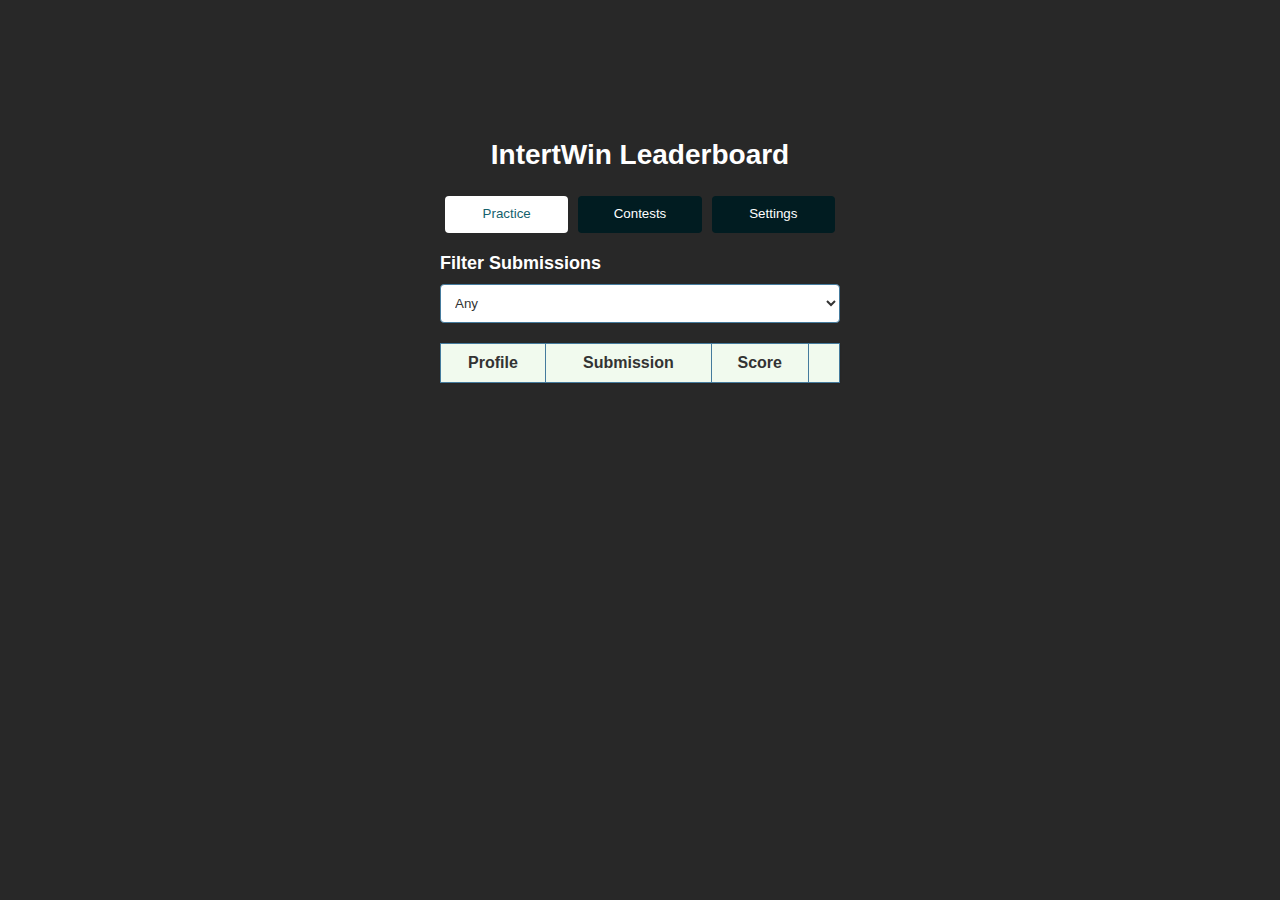
<file: leaderboard.html>
<!DOCTYPE html>
<html lang="en">

<head>
    <meta charset="UTF-8">
    <meta name="viewport" content="width=device-width, initial-scale=1.0">
    <title>Codeforces Tracker</title>
    <link rel="stylesheet" href="leaderboard.css">
</head>

<body>
    <div id="app">
        <h1 style="color: white;">IntertWin Leaderboard</h1>

        <div class="tabs">
            <button id="problems-tab" class="active">Practice</button>
            <button id="contests-tab">Contests</button>
            <button id="settings-tab">Settings</button>
        </div>

        <div id="filter-container" class="filter-container">
            <h2 style="color: white;">Filter Submissions</h2>
            <select id="timeframe">
                <option value="any">Any</option>
                <option value="24hrs">24 hours</option>
                <option value="1week">1 week</option>
                <option value="1month">1 month</option>
                <option value="1year">1 year</option>
            </select>
        </div>

        <div id="problems-content" class="tab-content active">
            <table>
                <tr>
                    <th>Profile</th>
                    <th>Submission</thead>
                    <th>Score</th>
                    <th></th>
                </tr>
                <tbody id="friend-list"></tbody>
            </table>
        </div>

        <div id="contests-content" class="tab-content hidden">
            <table>
                <tr>
                    <th>Profile</th>
                    <th>Contests</thead>
                    <th>Rating</th>
                </tr>
                <tbody id="contest-list"></tbody>
            </table>
        </div>

        <div id="settings-content" class="tab-content hidden">
            <div class="input-group">
                <input type="text" id="friend-handle" placeholder="Enter Codeforces Username">
                <span id="statusIcon"></span>
                <button id="add-friend">Add Friend</button>
            </div>
            <div id="message"></div>
            <ul id="friend-settings-list"></ul>
        </div>
    </div>
    <script src="leaderboard.js"></script>
</body>

</html>
</file>
<file: leaderboard.css>
body {
    font-family: 'Segoe UI', Tahoma, Geneva, Verdana, sans-serif;
    width: 400px;
    height: min-content;
    padding: 20px;
    background-color: #282828;
    margin: 0;
    color: #333;
    margin: auto;
    margin-top: 100px;
}

html{
    height:100svh;
}

a {
    color: #1e90ff;
    text-decoration: none;
}

a:hover {
    color: #4682b4;
    text-decoration: underline;
}

h1 {
    font-size: 28px;
    margin-bottom: 20px;
    text-align: center;
    color: #1d3557;
}

h2 {
    font-size: 22px;
    margin-bottom: 15px;
    color: #457b9d;
}

h3 {
    font-size: 18px;
    color: #a8dadc;
    display: inline;
}

.headings {
    display: flex;
    justify-content: space-between;
}

.input-group {
    display: flex;
    align-items: center;
    margin-top: 15px;
}

input[type="text"] {
    flex: 1;
    padding: 10px;
    border: 1px solid #457b9d;
    border-radius: 4px;
    background-color: #fff;
    color: #333;
}

button {
    padding: 10px 15px;
    background-color: #279185;
    color: white;
    border: none;
    border-radius: 4px;
    cursor: pointer;
    transition: background-color 0.3s ease;
}

button:hover {
    background-color: #44bba4;
}

button.add-friend {
    background-color: #1e90ff;
}

button.add-friend:hover {
    background-color: #4682b4;
}

#message {
    margin-top: 10px;
    font-size: 14px;
    color: #e63946;
}

.delete-friend{
    background-color: red;
}

ul {
    list-style: none;
    padding: 0;
    margin: 0;
}

body::-webkit-scrollbar {
    width: 6px;
}

body::-webkit-scrollbar-thumb {
    background-color: #457b9d;
    border-radius: 3px;
}

body::-webkit-scrollbar-thumb:hover {
    background-color: #1d3557;
}

li {
    background: #fff;
    margin: 5px 0;
    padding: 10px;
    border-radius: 4px;
    display: flex;
    justify-content: space-between;
    align-items: center;
    box-shadow: 0 1px 2px rgba(0, 0, 0, 0.1);
}

button.delete {
    background-color: #e63946;
    color: white;
    border: none;
    border-radius: 4px;
    padding: 5px 10px;
    cursor: pointer;
    transition: background-color 0.3s ease;
}

button.delete:hover {
    background-color: #d62839;
}

#statusIcon {
    width: 24px;
    height: 24px;
    display: flex;
    align-items: center;
    justify-content: center;
    margin: 0 8px;
}

#statusIcon::before {
    content: '';
    display: inline-block;
    width: 24px;
    height: 24px;
    background-size: cover;
}

#statusIcon.valid::before {
    background-image: url('./assets/check.svg');
}

#statusIcon.invalid::before {
    background-image: url('./assets/cross.svg');
}

.tabs {
    display: flex;
    margin-bottom: 15px;
}

.tabs button {
    flex: 1;
    padding: 10px;
    margin: 5px;
    cursor: pointer;
    background: #011c21;
    color: white;
    border: none;
    border-radius: 4px;
    border-bottom: 2px solid transparent;
    transition: background-color 0.3s ease;
}

.tabs button.active {
    background: #fff;
    color: #15616d;
}

.filter-container {
    margin-bottom: 15px;
    display: block;
}

.filter-container h2 {
    font-size: 18px;
    margin-bottom: 10px;
    color: #457b9d;
}

.filter-container select {
    width: 100%;
    padding: 10px;
    border: 1px solid #457b9d;
    border-radius: 4px;
    background-color: #fff;
    color: #333;
}

.tab-content {
    display: none;
}

.tab-content.active {
    display: block;
}

.hidden {
    display: none;
}

table {
    width: 100%;
    border-collapse: collapse;
    margin: 20px 0;
}

tr {
    background: #fff;
    box-shadow: 0 1px 2px rgba(0, 0, 0, 0.1);
}

th,
td {
    border: 1px solid #457b9d;
    padding: 10px;
    text-align: center;
}

th {
    font-weight: bold;
    background-color: #f1faee;
}

tbody tr:nth-of-type(1) td:first-of-type::before {
    content: '';
    background: url('./assets/first.svg') no-repeat;
    background-size: 24px 24px;
    display: inline-block;
    width: 24px;
    height: 24px;
    margin-right: 5px;
}

tbody tr:nth-of-type(2) td:first-of-type::before {
    content: '';
    background: url('./assets/second.svg') no-repeat;
    background-size: 24px 24px;
    display: inline-block;
    width: 24px;
    height: 24px;
    margin-right: 5px;
}

tbody tr:nth-of-type(3) td:first-of-type::before {
    content: '';
    background: url('./assets/third.svg') no-repeat;
    background-size: 24px 24px;
    display: inline-block;
    width: 24px;
    height: 24px;
    margin-right: 5px;
}
</file>
